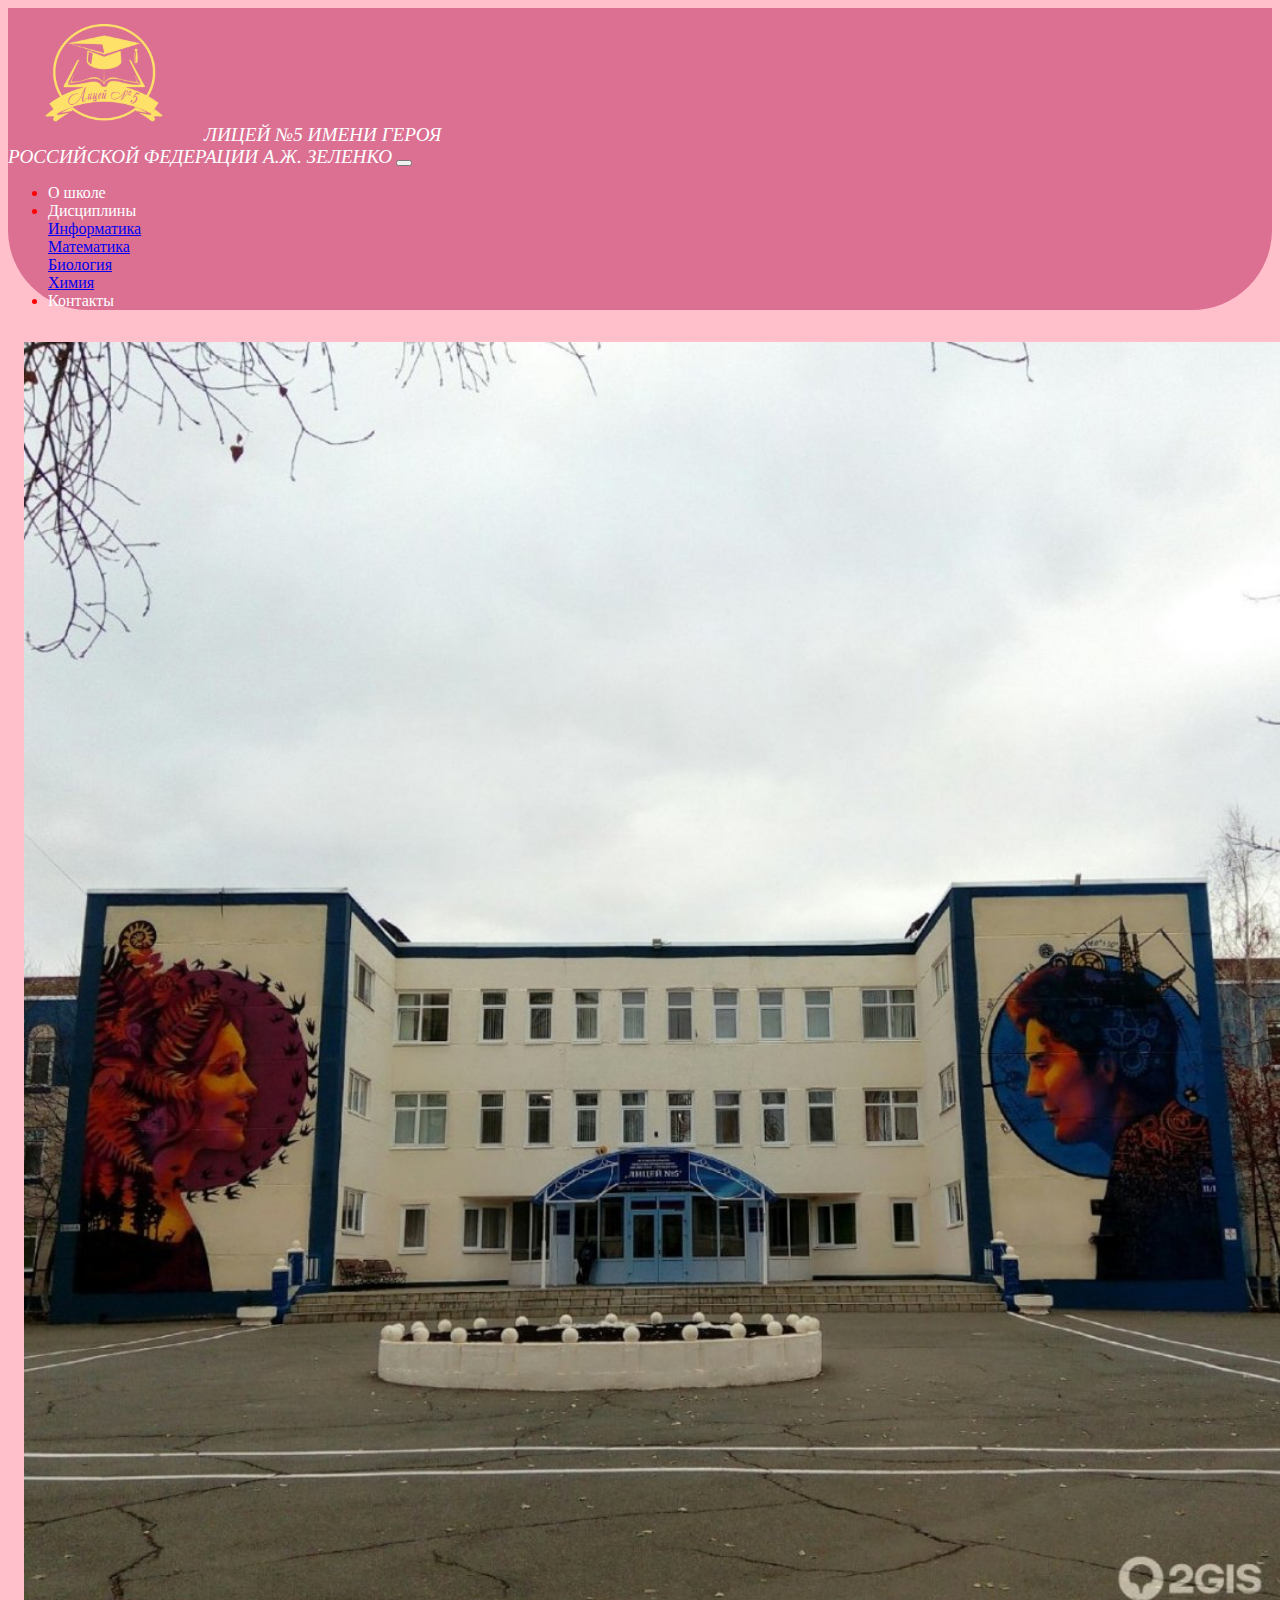
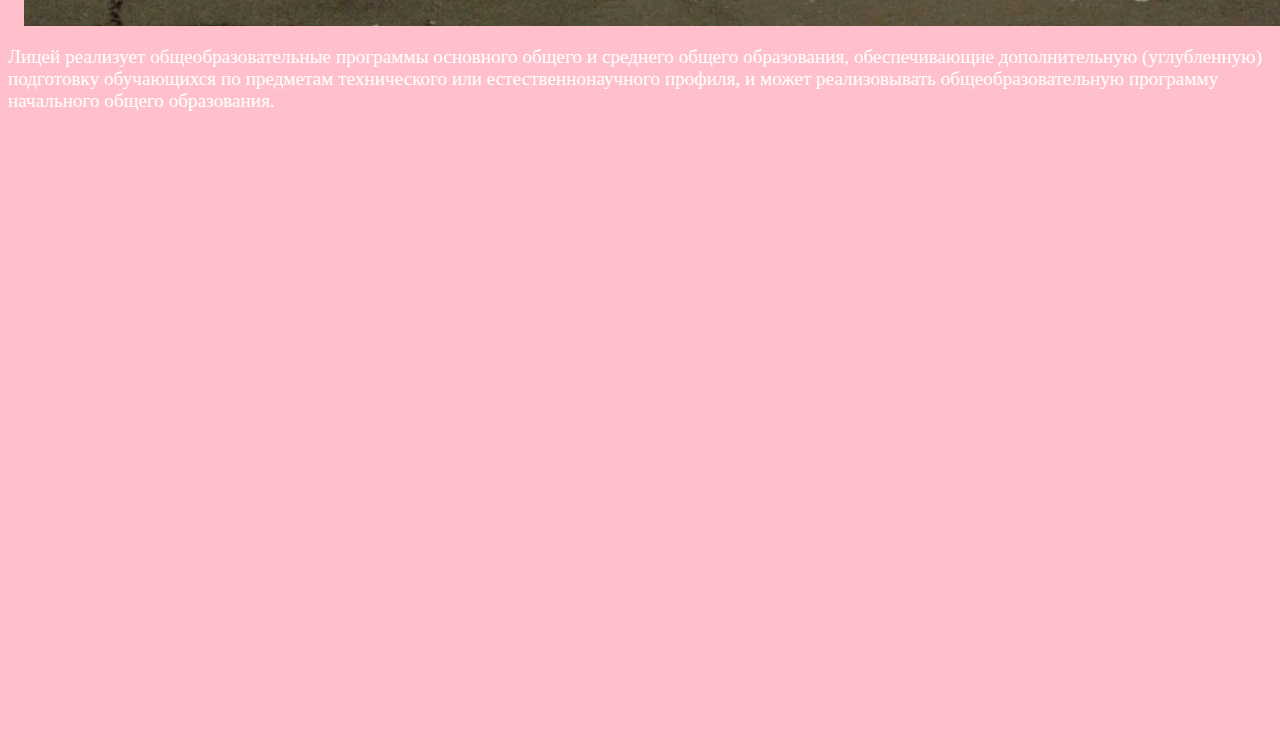
<file: index.html>
<!DOCTYPE html>
<html lang="ru">
  <head>
    <meta charset="utf-8">
    <meta name="viewport" content="width=device-width, initial-scale=1">
    <title>Школа</title>

    <link href="https://cdn.jsdelivr.net/npm/bootstrap@5.0.1/dist/css/bootstrap.min.css" rel="stylesheet" integrity="sha384-+0n0xVW2eSR5OomGNYDnhzAbDsOXxcvSN1TPprVMTNDbiYZCxYbOOl7+AMvyTG2x" crossorigin="anonymous">

   <link rel = "stylesheet" href="style.css">
</head>
<body>
	<nav class="navbar navbar-expand-lg bg-warning navbar-light">
		<div class="container">
		<img class= "logo" src="images/logo.png">
		<a href="index.html" class="navbar-brand"><big><i>ЛИЦЕЙ №5 ИМЕНИ ГЕРОЯ <br> РОССИЙСКОЙ ФЕДЕРАЦИИ А.Ж. ЗЕЛЕНКО</i></big></a>
		<button class="navbar-toggler" type="button" data-bs-toggle="collapse" data-bs-target="#navbarNav" aria-controls="#navbarNav" aria-epended="False" aria-label="Toggle navigation">
			<span class="navbar-toggler-icon"></span>
		</button>
		<div class="collapse navbar-collapse" id="navbarNav">
			<ul class="navbar-nav ">
				<li class="nav-item active">
					<a href="#" class="nav-link">О школе</a>
				</li>
				<li class="nav-item dropdown">
					<a href="#" class="nav-link dropdown-toggle" id="navbarDropdown" role="button" data-bs-toggle="dropdown">Дисциплины</a>
					<div class="dropdown-menu" aria-labelledby="navbarDropdown">
					<a class="dropdown-item" href="inf.html">Информатика</a>
					<div class="dropdown-divider"></div>
					<a class="dropdown-item" href="mat.html">Математика</a>
					<div class="dropdown-divider"></div>
					<a class="dropdown-item" href="bio.html">Биология</a>
					<div class="dropdown-divider"></div>
					<a class="dropdown-item" href="xim.html">Химия</a>
					</div>
				<li class="nav-item"><a href="uch.html" class="nav-link">Контакты</a></li>
			</ul>
		</div>
	</div>
	</nav>
	<div class="row"></div>
	<section class="bg-light text-dark p-5">
		<div class="row">
			<div class="col-sm-6"><img class="s" src="images/1.jpg"></div>
			<div class="col-sm-6 p-5"><big>Лицей реализует общеобразовательные программы основного общего и среднего общего образования, обеспечивающие дополнительную (углубленную) подготовку обучающихся по предметам технического или естественнонаучного профиля, и может реализовывать общеобразовательную программу начального общего образования.</big></div>
		</div>
		<br>
	<div class="mapouter"><div class="gmap_canvas"><iframe width="600" height="600" id="gmap_canvas" src="https://maps.google.com/maps?q=%D0%94%D0%B6%D0%B0%D0%BD%D0%B3%D0%B8%D0%BB%D1%8C%D0%B4%D0%B8%D0%BD%D0%B0%2011/1&t=&z=17&ie=UTF8&iwloc=&output=embed" frameborder="0" scrolling="no" marginheight="0" marginwidth="0"></iframe><a href="https://123movies-to.org">123movies</a><br><style>.mapouter{position:relative;text-align:right;height:600px;width:600px;}</style><a href="https://www.embedgooglemap.net">embedgooglemap.net</a><style>.gmap_canvas {overflow:hidden;background:none!important;height:600px;width:600px;}</style></div></div>
	</section>


<script src="https://cdn.jsdelivr.net/npm/bootstrap@5.0.1/dist/js/bootstrap.bundle.min.js" integrity="sha384-gtEjrD/SeCtmISkJkNUaaKMoLD0//ElJ19smozuHV6z3Iehds+3Ulb9Bn9Plx0x4" crossorigin="anonymous"></script>
</body>
</html><!DOCTYPE html>
</file>
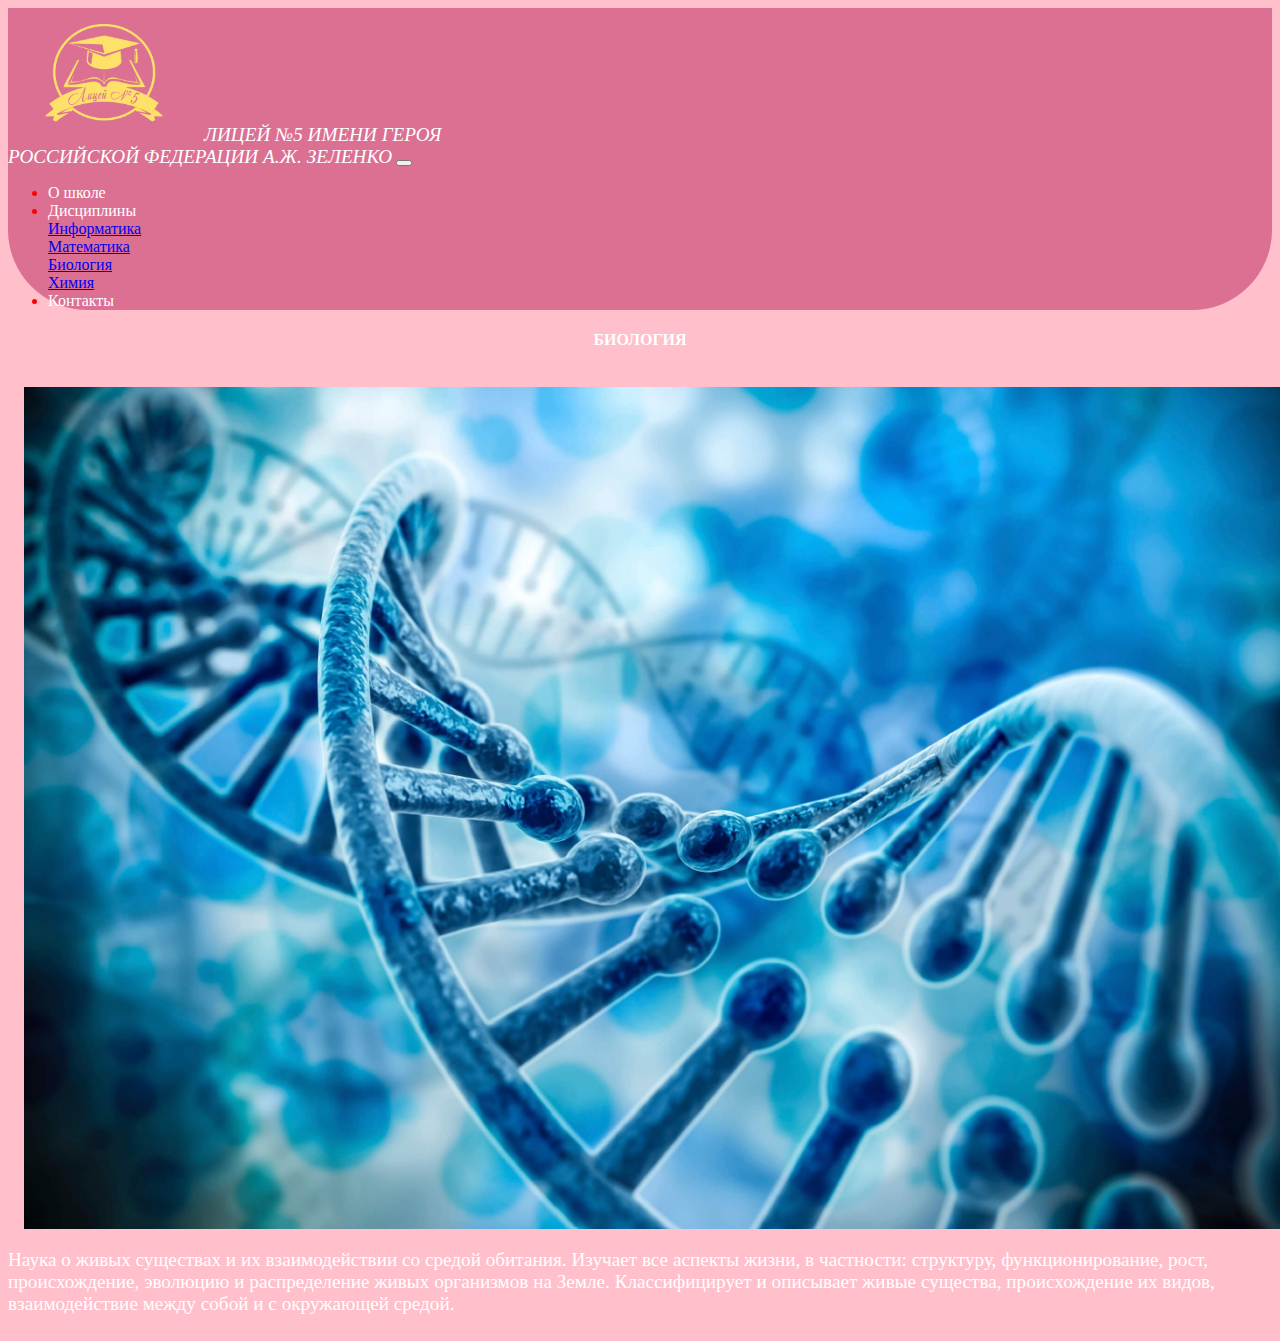
<file: bio.html>
<!doctype html>
<html lang="ru">
  <head>
    <meta charset="utf-8">
    <meta name="viewport" content="width=device-width, initial-scale=1">
    <title>Школа</title>

    <link href="https://cdn.jsdelivr.net/npm/bootstrap@5.0.1/dist/css/bootstrap.min.css" rel="stylesheet" integrity="sha384-+0n0xVW2eSR5OomGNYDnhzAbDsOXxcvSN1TPprVMTNDbiYZCxYbOOl7+AMvyTG2x" crossorigin="anonymous">

   <link rel = "stylesheet" href="style.css">
</head>
<body>
	<nav class="navbar navbar-expand-lg bg-warning navbar-light">
	<div class="container">
		<img class= "logo" src="images/logo.png">
		<a href="index.html" class="navbar-brand"><big><i>ЛИЦЕЙ №5 ИМЕНИ ГЕРОЯ <br> РОССИЙСКОЙ ФЕДЕРАЦИИ А.Ж. ЗЕЛЕНКО</i></big></a>
		<button class="navbar-toggler" type="button" data-bs-toggle="collapse" data-bs-target="#navbarNav" aria-controls="#navbarNav" aria-epended="False" aria-label="Toggle navigation">
			<span class="navbar-toggler-icon"></span>
		</button>
		<div class="collapse navbar-collapse" id="navbarNav">
			<ul class="navbar-nav ">
				<li class="nav-item">
					<a href="index.html" class="nav-link">О школе</a>
				</li>
				<li class="nav-item dropdown">
					<a href="#" class="nav-link dropdown-toggle" id="navbarDropdown" role="button" data-bs-toggle="dropdown">Дисциплины</a>
					<div class="dropdown-menu" aria-labelledby="navbarDropdown">
					<a class="dropdown-item" href="inf.html">Информатика</a>
					<div class="dropdown-divider"></div>
					<a class="dropdown-item" href="mat.html">Математика</a>
					<div class="dropdown-divider"></div>
					<a class="dropdown-item" href="biology.html">Биология</a>
					<div class="dropdown-divider"></div>
					<a class="dropdown-item" href="xim.html">Химия</a>
					</div>
				<li class="nav-item"><a href="uch.html" class="nav-link">Контакты</a></li>
			</ul>
		</div>
	</div>
	</nav>
	<div class="row"></div>
	<section class="bg-light text-dark p-5">
		<div class="row p-5" align="center"><h4>БИОЛОГИЯ</h4></div>
		<div class="row">
			<div class="col-sm-6"><img class="s" src="images/b.jpg"></div>
			<div class="col-sm-6 p-5"><big>Наука о живых существах и их взаимодействии со средой обитания. Изучает все аспекты жизни, в частности: структуру, функционирование, рост, происхождение, эволюцию и распределение живых организмов на Земле. Классифицирует и описывает живые существа, происхождение их видов, взаимодействие между собой и с окружающей средой.</big></div>
			
		</div>
		<br>
	</section>


<script src="https://cdn.jsdelivr.net/npm/bootstrap@5.0.1/dist/js/bootstrap.bundle.min.js" integrity="sha384-gtEjrD/SeCtmISkJkNUaaKMoLD0//ElJ19smozuHV6z3Iehds+3Ulb9Bn9Plx0x4" crossorigin="anonymous"></script>
</body>
</html>
</file>
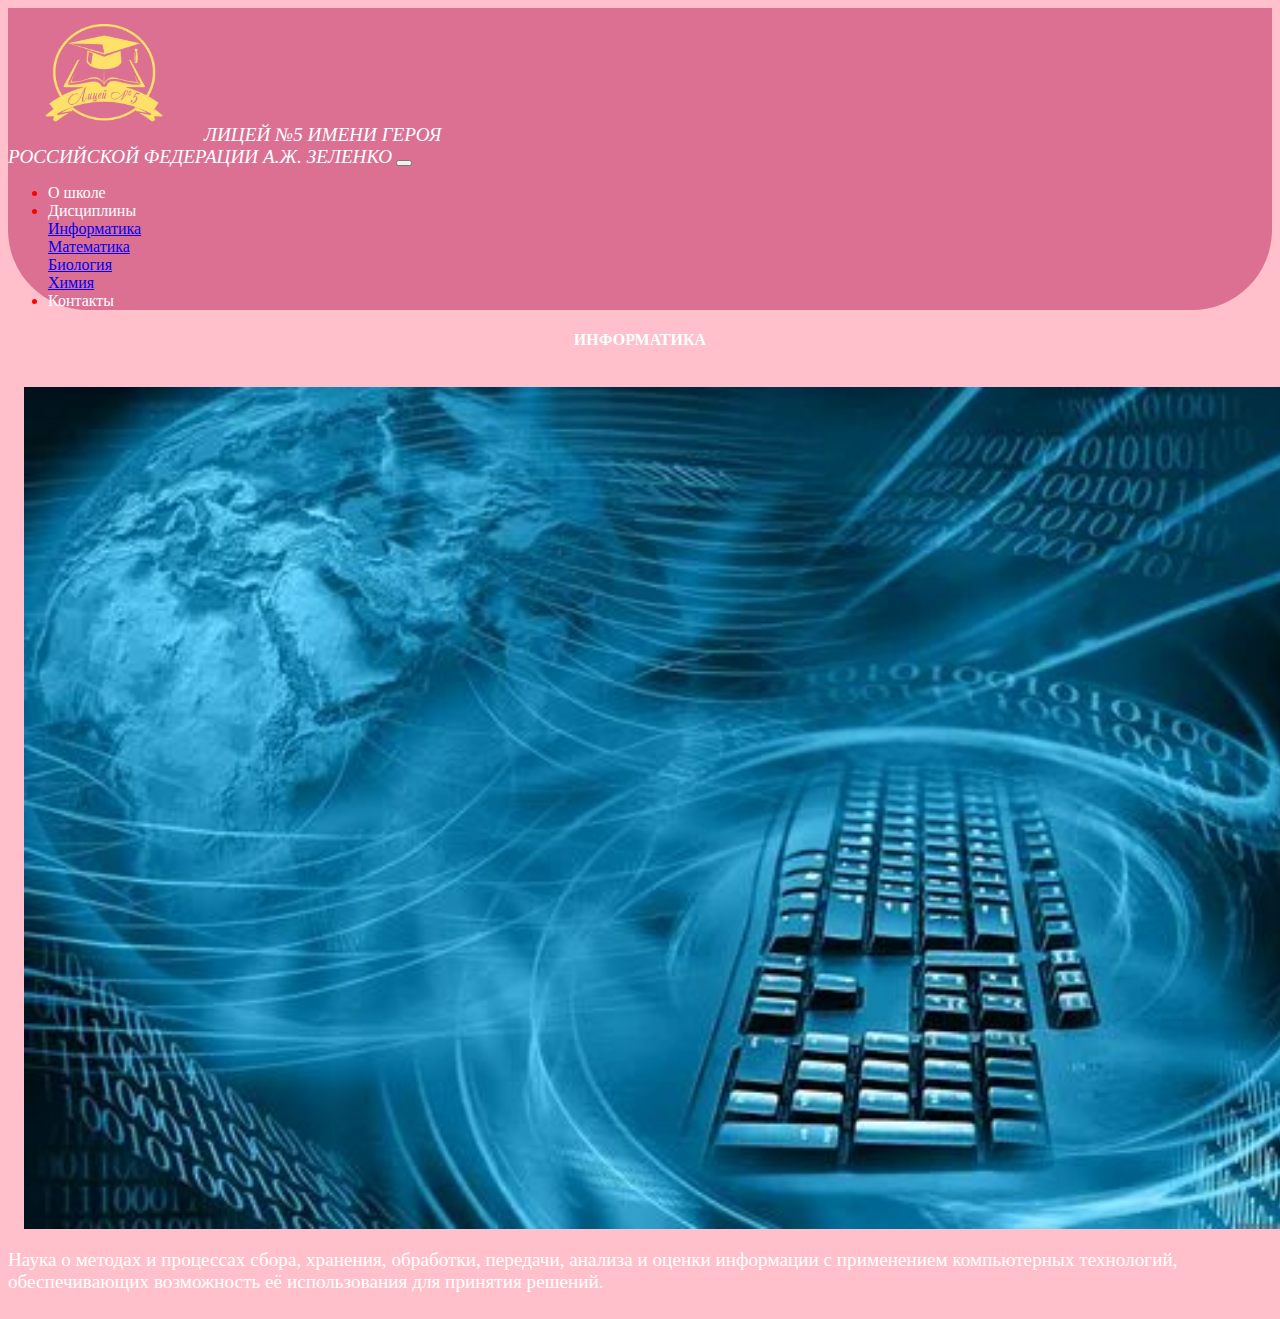
<file: inf.html>
<!doctype html>
<html lang="ru">
  <head>

    <meta charset="utf-8">
    <meta name="viewport" content="width=device-width, initial-scale=1">
    <title>Школа</title>

    <link href="https://cdn.jsdelivr.net/npm/bootstrap@5.0.1/dist/css/bootstrap.min.css" rel="stylesheet" integrity="sha384-+0n0xVW2eSR5OomGNYDnhzAbDsOXxcvSN1TPprVMTNDbiYZCxYbOOl7+AMvyTG2x" crossorigin="anonymous">

   <link rel = "stylesheet" href="style.css">
</head>
<body>
	<nav class="navbar navbar-expand-lg bg-warning navbar-light">
	<div class="container">
		<img class= "logo" src="images/logo.png">
		<a href="index.html" class="navbar-brand"><big><i>ЛИЦЕЙ №5 ИМЕНИ ГЕРОЯ <br> РОССИЙСКОЙ ФЕДЕРАЦИИ А.Ж. ЗЕЛЕНКО</i></big></a>
		<button class="navbar-toggler" type="button" data-bs-toggle="collapse" data-bs-target="#navbarNav" aria-controls="#navbarNav" aria-epended="False" aria-label="Toggle navigation">
			<span class="navbar-toggler-icon"></span>
		</button>
		<div class="collapse navbar-collapse" id="navbarNav">
			<ul class="navbar-nav ">
				<li class="nav-item">
					<a href="index.html" class="nav-link">О школе</a>
				</li>
				<li class="nav-item dropdown">
					<a href="#" class="nav-link dropdown-toggle" id="navbarDropdown" role="button" data-bs-toggle="dropdown">Дисциплины</a>
					<div class="dropdown-menu" aria-labelledby="navbarDropdown">
					<a class="dropdown-item" href="inf.html">Информатика</a>
					<div class="dropdown-divider"></div>
					<a class="dropdown-item" href="mat.html">Математика</a>
					<div class="dropdown-divider"></div>
					<a class="dropdown-item" href="bio.html">Биология</a>
					<div class="dropdown-divider"></div>
					<a class="dropdown-item" href="xim.html">Химия</a>
					</div>
				<li class="nav-item"><a href="uch.html" class="nav-link">Контакты</a></li>
			</ul>
		</div>
	</div>
	</nav>
	<div class="row"></div>
	<section class="bg-light text-dark p-5">
		<div class="row p-5" align="center"><h4>ИНФОРМАТИКА</h4></div>
		<div class="row">
			<div class="col-sm-6"><img class="s" src="images/c.jpg"></div>
			<div class="col-sm-6 p-5"><big>Наука о методах и процессах сбора, хранения, обработки, передачи, анализа и оценки информации с применением компьютерных технологий, обеспечивающих возможность её использования для принятия решений.</big></div>
			
		</div>
		<br>
	</section>


<script src="https://cdn.jsdelivr.net/npm/bootstrap@5.0.1/dist/js/bootstrap.bundle.min.js" integrity="sha384-gtEjrD/SeCtmISkJkNUaaKMoLD0//ElJ19smozuHV6z3Iehds+3Ulb9Bn9Plx0x4" crossorigin="anonymous"></script>
</body>
</html>
</file>
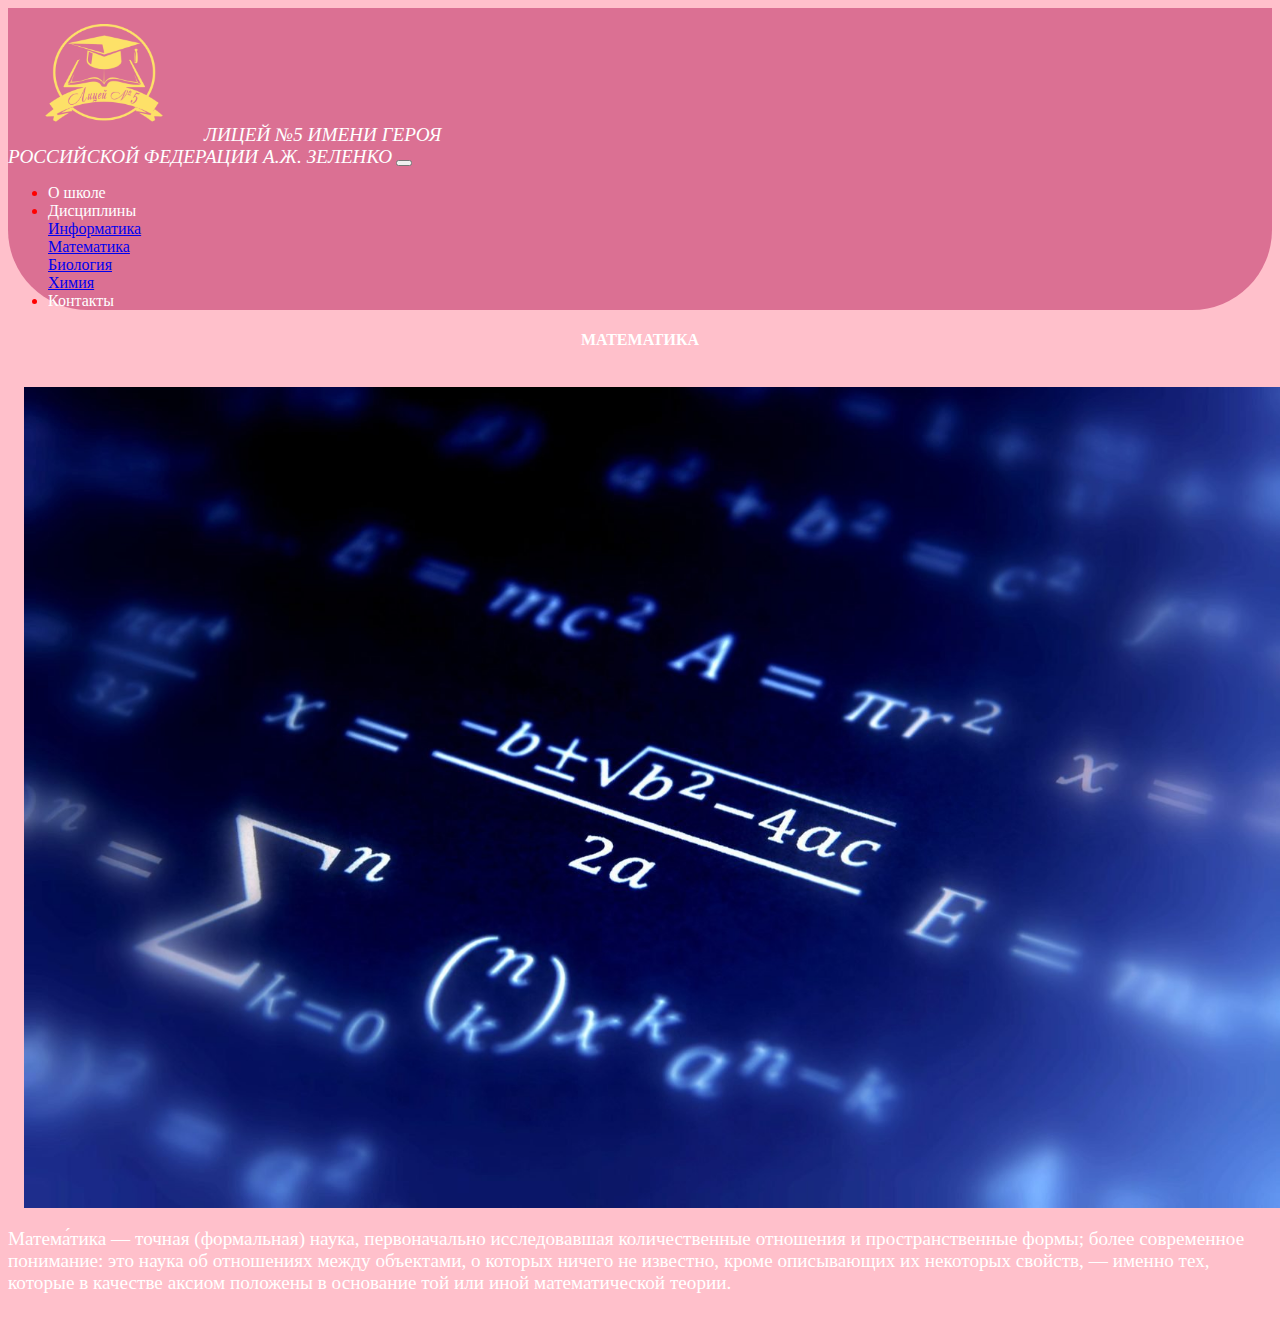
<file: mat.html>
<!doctype html>
<html lang="ru">
  <head>
    <meta charset="utf-8">
    <meta name="viewport" content="width=device-width, initial-scale=1">
    <title>Школа</title>

    <link href="https://cdn.jsdelivr.net/npm/bootstrap@5.0.1/dist/css/bootstrap.min.css" rel="stylesheet" integrity="sha384-+0n0xVW2eSR5OomGNYDnhzAbDsOXxcvSN1TPprVMTNDbiYZCxYbOOl7+AMvyTG2x" crossorigin="anonymous">

   <link rel = "stylesheet" href="style.css">
</head>
<body>
	<nav class="navbar navbar-expand-lg bg-warning navbar-light">
	<div class="container">
		<img class= "logo" src="images/logo.png">
		<a href="index.html" class="navbar-brand"><big><i>ЛИЦЕЙ №5 ИМЕНИ ГЕРОЯ <br> РОССИЙСКОЙ ФЕДЕРАЦИИ А.Ж. ЗЕЛЕНКО</i></big></a>
		<button class="navbar-toggler" type="button" data-bs-toggle="collapse" data-bs-target="#navbarNav" aria-controls="#navbarNav" aria-epended="False" aria-label="Toggle navigation">
			<span class="navbar-toggler-icon"></span>
		</button>
		<div class="collapse navbar-collapse" id="navbarNav">
			<ul class="navbar-nav ">
				<li class="nav-item">
					<a href="index.html" class="nav-link">О школе</a>
				</li>
				<li class="nav-item dropdown">
					<a href="#" class="nav-link dropdown-toggle" id="navbarDropdown" role="button" data-bs-toggle="dropdown">Дисциплины</a>
					<div class="dropdown-menu" aria-labelledby="navbarDropdown">
					<a class="dropdown-item" href="inf.html">Информатика</a>
					<div class="dropdown-divider"></div>
					<a class="dropdown-item" href="mat.html">Математика</a>
					<div class="dropdown-divider"></div>
					<a class="dropdown-item" href="bio.html">Биология</a>
					<div class="dropdown-divider"></div>
					<a class="dropdown-item" href="xim.html">Химия</a>
					</div>
				<li class="nav-item"><a href="uch.html" class="nav-link">Контакты</a></li>
			</ul>
		</div>
	</div>
	</nav>
	<div class="row"></div>
	<section class="bg-light text-dark p-5">
		<div class="row p-5" align="center"><h4>МАТЕМАТИКА</h4></div>
		<div class="row">
			<div class="col-sm-6"><img class="s" src="images/d.jpg"></div>
			<div class="col-sm-6 p-5"><big>Mатема́тика — точная (формальная) наука, первоначально исследовавшая количественные отношения и пространственные формы; более современное понимание: это наука об отношениях между объектами, о которых ничего не известно, кроме описывающих их некоторых свойств, — именно тех, которые в качестве аксиом положены в основание той или иной математической теории.</big></div>
			
		</div>
		<br>
	</section>


<script src="https://cdn.jsdelivr.net/npm/bootstrap@5.0.1/dist/js/bootstrap.bundle.min.js" integrity="sha384-gtEjrD/SeCtmISkJkNUaaKMoLD0//ElJ19smozuHV6z3Iehds+3Ulb9Bn9Plx0x4" crossorigin="anonymous"></script>
</body>
</html>
</file>
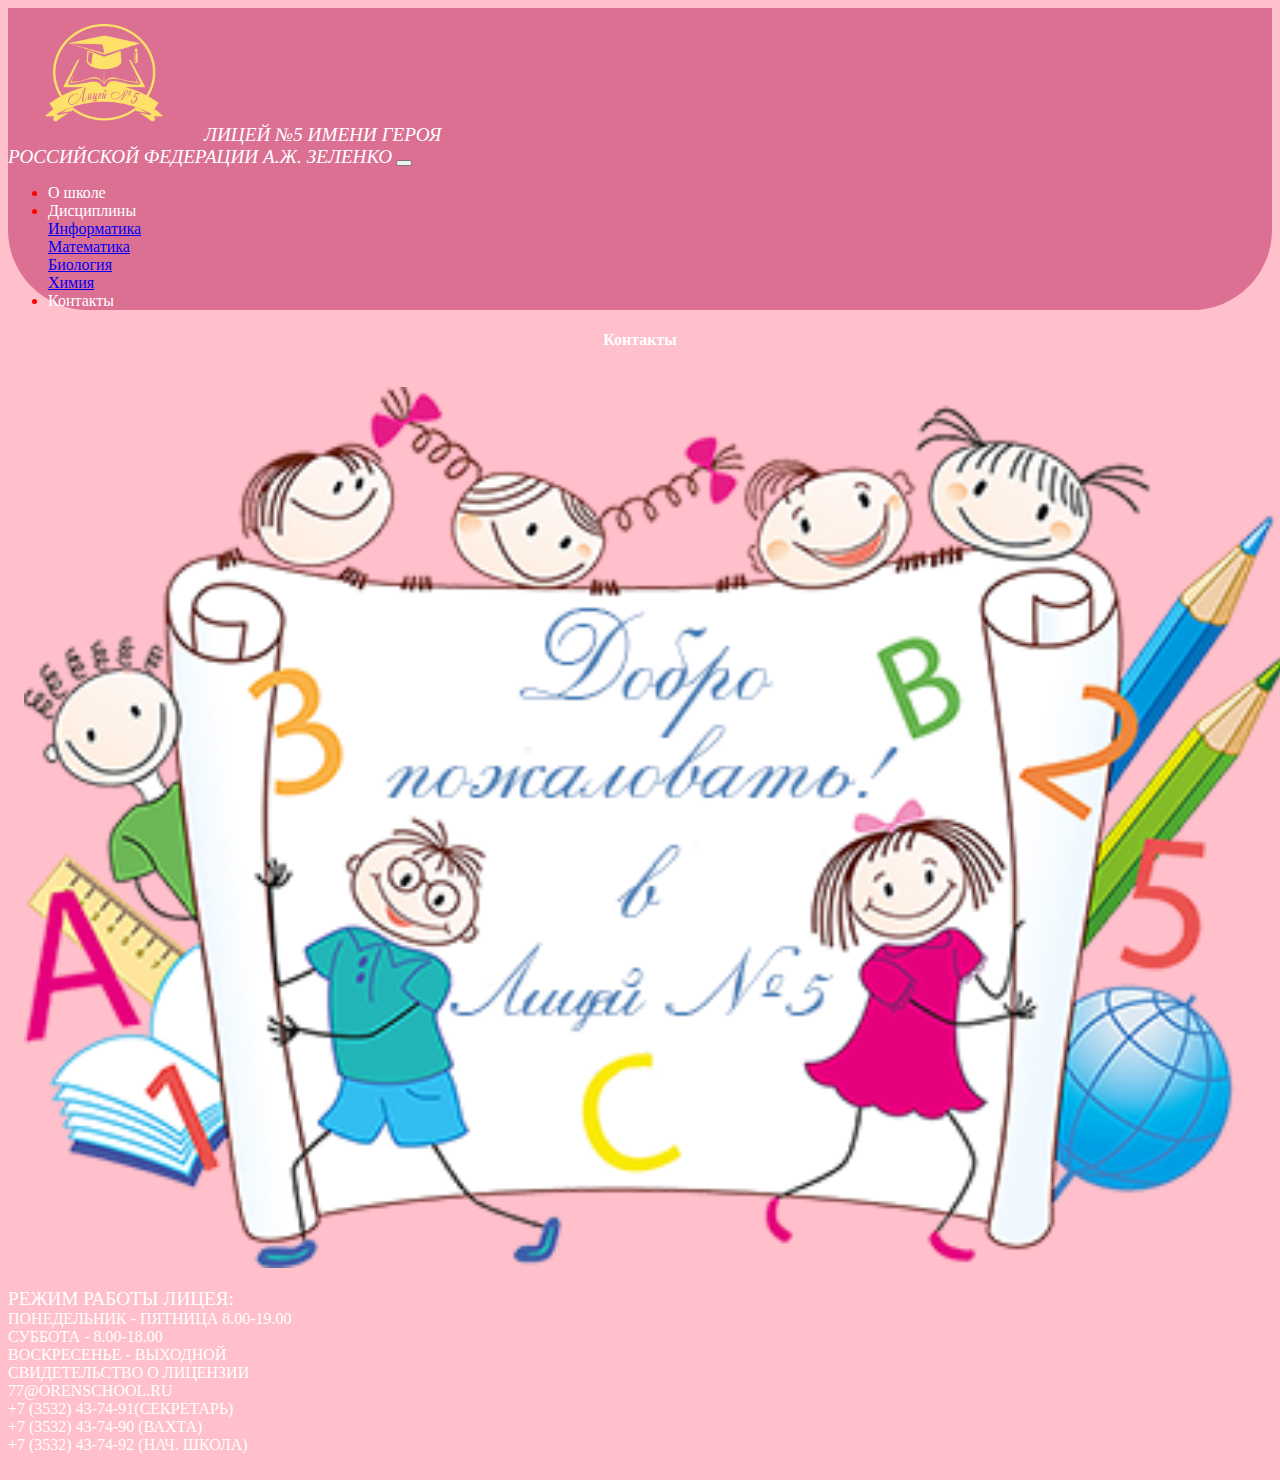
<file: uch.html>
<!doctype html>
<html lang="ru">
  <head>
    <meta charset="utf-8">
    <meta name="viewport" content="width=device-width, initial-scale=1">
    <title>Школа</title>

    <link href="https://cdn.jsdelivr.net/npm/bootstrap@5.0.1/dist/css/bootstrap.min.css" rel="stylesheet" integrity="sha384-+0n0xVW2eSR5OomGNYDnhzAbDsOXxcvSN1TPprVMTNDbiYZCxYbOOl7+AMvyTG2x" crossorigin="anonymous">

   <link rel = "stylesheet" href="style.css">
</head>
<body>
	<nav class="navbar navbar-expand-lg bg-warning navbar-light">
	<div class="container">
		<img class= "logo" src="images/logo.png">
		<a href="index.html" class="navbar-brand"><big><i>ЛИЦЕЙ №5 ИМЕНИ ГЕРОЯ <br> РОССИЙСКОЙ ФЕДЕРАЦИИ А.Ж. ЗЕЛЕНКО</i></big></a>
		<button class="navbar-toggler" type="button" data-bs-toggle="collapse" data-bs-target="#navbarNav" aria-controls="#navbarNav" aria-epended="False" aria-label="Toggle navigation">
			<span class="navbar-toggler-icon"></span>
		</button>
		<div class="collapse navbar-collapse" id="navbarNav">
			<ul class="navbar-nav ">
				<li class="nav-item">
					<a href="index.html" class="nav-link">О школе</a>
				</li>
				<li class="nav-item dropdown">
					<a href="#" class="nav-link dropdown-toggle" id="navbarDropdown" role="button" data-bs-toggle="dropdown">Дисциплины</a>
					<div class="dropdown-menu" aria-labelledby="navbarDropdown">
					<a class="dropdown-item" href="inf.html">Информатика</a>
					<div class="dropdown-divider"></div>
					<a class="dropdown-item" href="mat.html">Математика</a>
					<div class="dropdown-divider"></div>
					<a class="dropdown-item" href="bio.html">Биология</a>
					<div class="dropdown-divider"></div>
					<a class="dropdown-item" href="xim.html">Химия</a>
					</div>
				<li class="nav-item"><a href="uch.html" class="nav-link">Контакты</a></li>
			</ul>
		</div>
	</div>
	</nav>
	<div class="row"></div>
	<section class="bg-light text-dark p-5">
		<div class="row p-5" align="center"><h4>Контакты</h4></div>
		<div class="row">
			<div class="col-sm-6"><img class="s" src="images/d.png"></div>
			<div class="col-sm-6 p-5"><big>РЕЖИМ РАБОТЫ ЛИЦЕЯ:</big><br>
				ПОНЕДЕЛЬНИК - ПЯТНИЦА 8.00-19.00<br>
				СУББОТА - 8.00-18.00<br> 
				ВОСКРЕСЕНЬЕ - ВЫХОДНОЙ<br>
				СВИДЕТЕЛЬСТВО О ЛИЦЕНЗИИ<br>
				77@ORENSCHOOL.RU<br>
				+7 (3532) 43-74-91(СЕКРЕТАРЬ)<br>
				+7 (3532) 43-74-90 (ВАХТА)<br>
				+7 (3532) 43-74-92 (НАЧ. ШКОЛА)<br>
				</div>
			
		</div>
		<br>
	</section>


<script src="https://cdn.jsdelivr.net/npm/bootstrap@5.0.1/dist/js/bootstrap.bundle.min.js" integrity="sha384-gtEjrD/SeCtmISkJkNUaaKMoLD0//ElJ19smozuHV6z3Iehds+3Ulb9Bn9Plx0x4" crossorigin="anonymous"></script>
</body>
</html>
</file>
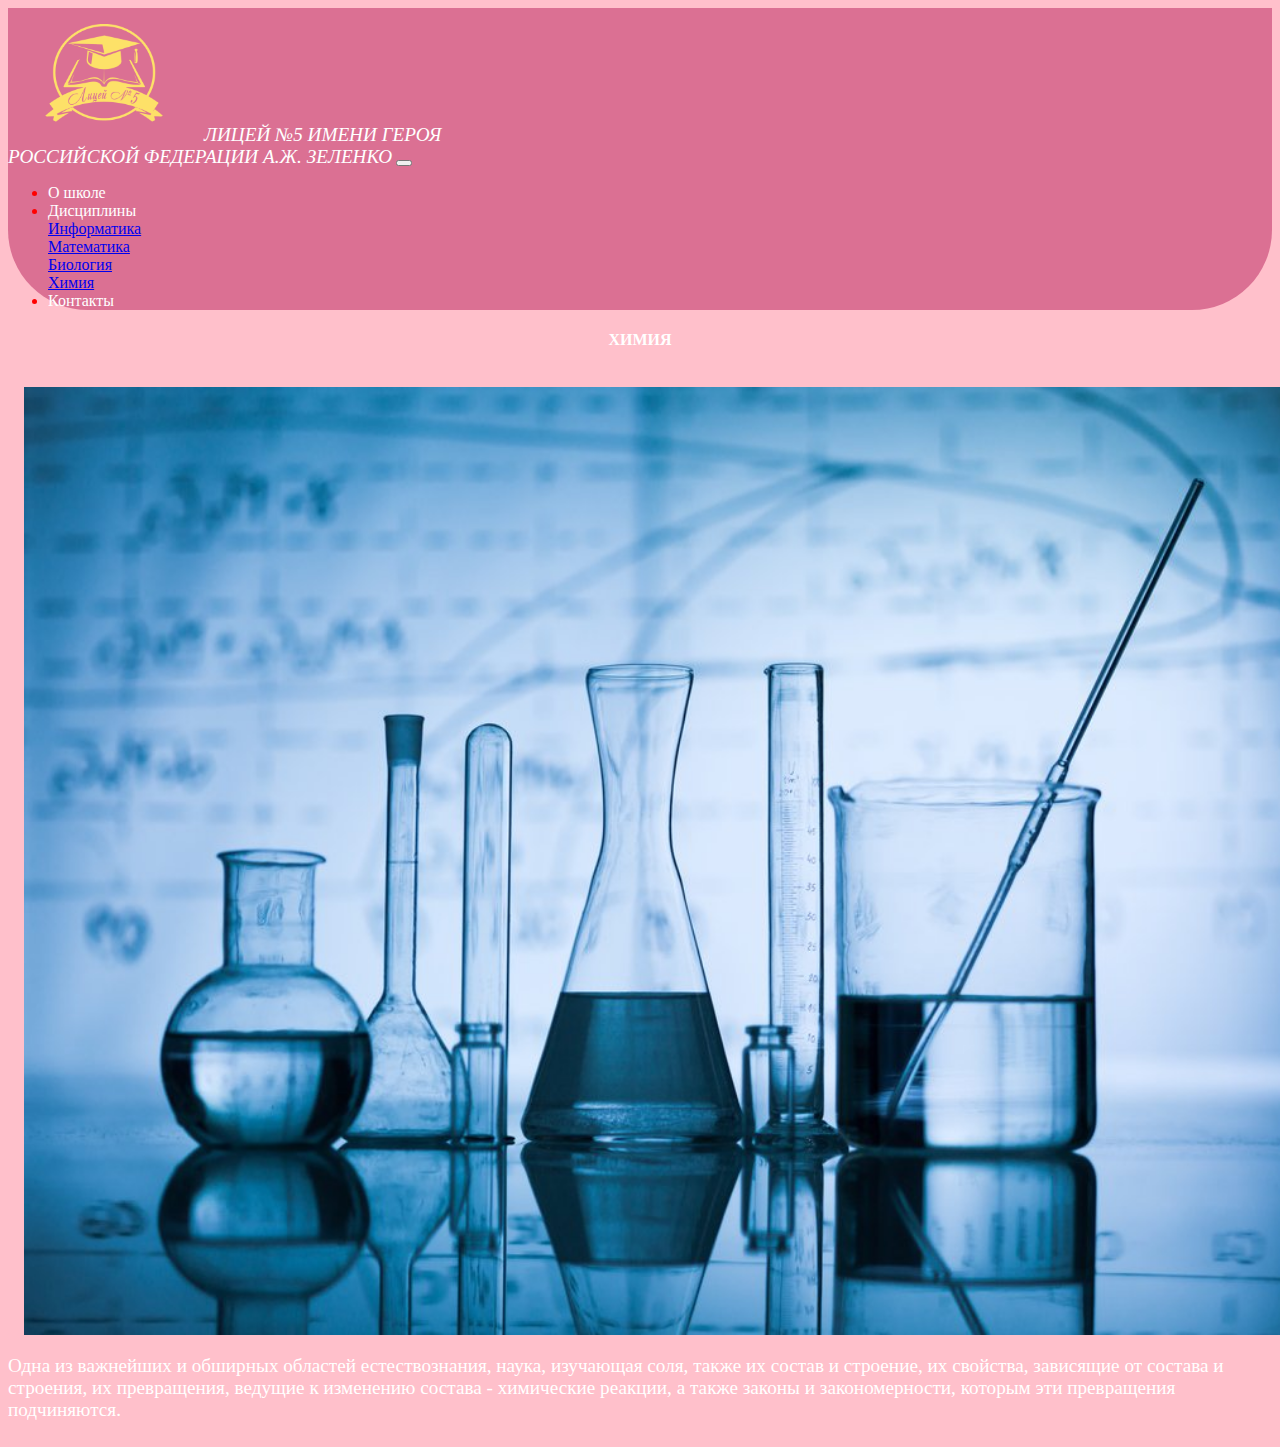
<file: xim.html>
<!doctype html>
<html lang="ru">
  <head>
    <meta charset="utf-8">
    <meta name="viewport" content="width=device-width, initial-scale=1">
    <title>Школа</title>

    <link href="https://cdn.jsdelivr.net/npm/bootstrap@5.0.1/dist/css/bootstrap.min.css" rel="stylesheet" integrity="sha384-+0n0xVW2eSR5OomGNYDnhzAbDsOXxcvSN1TPprVMTNDbiYZCxYbOOl7+AMvyTG2x" crossorigin="anonymous">

   <link rel = "stylesheet" href="style.css">
</head>
<body>
	<nav class="navbar navbar-expand-lg bg-warning navbar-light">
	<div class="container">
		<img class= "logo" src="images/logo.png">
		<a href="index.html" class="navbar-brand"><big><i>ЛИЦЕЙ №5 ИМЕНИ ГЕРОЯ <br> РОССИЙСКОЙ ФЕДЕРАЦИИ А.Ж. ЗЕЛЕНКО</i></big></a>
		<button class="navbar-toggler" type="button" data-bs-toggle="collapse" data-bs-target="#navbarNav" aria-controls="#navbarNav" aria-epended="False" aria-label="Toggle navigation">
			<span class="navbar-toggler-icon"></span>
		</button>
		<div class="collapse navbar-collapse" id="navbarNav">
			<ul class="navbar-nav ">
				<li class="nav-item">
					<a href="index.html" class="nav-link">О школе</a>
				</li>
				<li class="nav-item dropdown">
					<a href="#" class="nav-link dropdown-toggle" id="navbarDropdown" role="button" data-bs-toggle="dropdown">Дисциплины</a>
					<div class="dropdown-menu" aria-labelledby="navbarDropdown">
					<a class="dropdown-item" href="inf.html">Информатика</a>
					<div class="dropdown-divider"></div>
					<a class="dropdown-item" href="mat.html">Математика</a>
					<div class="dropdown-divider"></div>
					<a class="dropdown-item" href="bio.html">Биология</a>
					<div class="dropdown-divider"></div>
					<a class="dropdown-item" href="xim.html">Химия</a>
					</div>
				<li class="nav-item"><a href="uch.html" class="nav-link">Контакты</a></li>
			</ul>
		</div>
	</div>
	</nav>
	<div class="row"></div>
	<section class="bg-light text-dark p-5">
		<div class="row p-5" align="center"><h4>ХИМИЯ</h4></div>
		<div class="row">
			<div class="col-sm-6"><img class="s" src="images/a.jpg"></div>
			<div class="col-sm-6 p-5"><big>Одна из важнейших и обширных областей естествознания, наука, изучающая соля, также их состав и строение, их свойства, зависящие от состава и строения, их превращения, ведущие к изменению состава - химические реакции, а также законы и закономерности, которым эти превращения подчиняются.</big></div>
			
		</div>
		<br>
	</section>


<script src="https://cdn.jsdelivr.net/npm/bootstrap@5.0.1/dist/js/bootstrap.bundle.min.js" integrity="sha384-gtEjrD/SeCtmISkJkNUaaKMoLD0//ElJ19smozuHV6z3Iehds+3Ulb9Bn9Plx0x4" crossorigin="anonymous"></script>
</body>
</html>
</file>
<file: style.css>
.logo{
	width: 10em;
	border: none;
	border-radius: 100px;
}
a.navbar-brand {
	text-decoration: none;
	color: white!important;
}
a.nav-link {
	text-decoration: none;
	color: white!important;
}
.navbar, .navbar-expand-lg, .bg-warning, .navbar-light{
	background-color: #DB7093!important;
	border-bottom-right-radius: 80px;
	border-bottom-left-radius: 80px;
}
nav{
	background-color: red;
	color: red;
}
element.style{
	left: 110px;
}
.dropdown-menu.show {
	background-color: white!important;
}
body {
	background-color: #FFC0CB!important;
}
.bg-light {
	background-color: #FFC0CB!important;
}
.col-sm-6 {
	color: white!important;
}
h4 {
	color: white!important;
}
img{
	width: 100%;
	padding: 1em;
}
</file>
